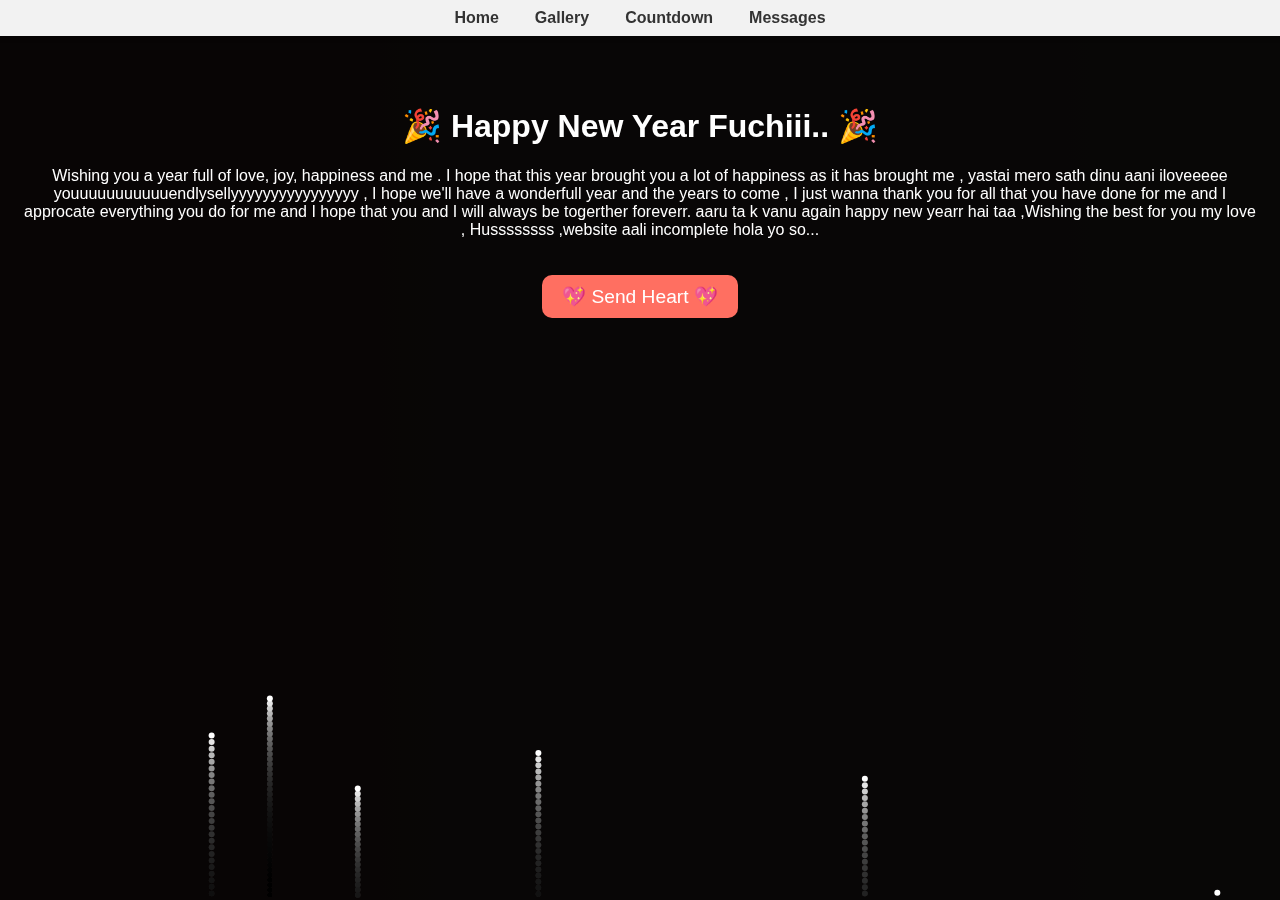
<file: index.html>
<!DOCTYPE html>
<html lang="en">
<head>
    <meta charset="UTF-8">
    <meta name="viewport" content="width=device-width, initial-scale=1.0">
    <title>Happy New Year My Love</title>
    <link rel="stylesheet" href="style.css">
</head>
<body>
    <!-- Background music -->
    <audio id="bgMusic" autoplay loop>
        <source src="Spiring - City Life (freetouse.com).mp3" type="audio/mpeg">
    </audio>

    <!-- Navigation -->
    <nav>
        <ul>
            <li><a href="index.html">Home</a></li>
            <li><a href="gallery.html">Gallery</a></li>
            <li><a href="countdown.html">Countdown</a></li>
            <li><a href="message.html">Messages</a></li>
        </ul>
    </nav>

    <!-- Main container -->
    <div class="home-container">
        <h1>🎉 Happy New Year Fuchiii.. 🎉</h1>
        <p>Wishing you a year full of love, joy, happiness and me . I hope that this year brought you a lot of happiness as it has brought me , yastai mero sath dinu aani iloveeeee youuuuuuuuuuuendlysellyyyyyyyyyyyyyyyy , I hope we'll have a wonderfull year and the years to come , I just wanna thank you for all that you have done for me and I approcate everything you do for me and I hope that you and I will always be togerther foreverr. aaru ta k vanu again happy new yearr hai taa ,Wishing the best for you my love , Hussssssss ,website aali incomplete hola yo so...</p>
        <button id="heartBtn">💖 Send Heart 💖</button>
        <div id="hearts"></div>
    </div>

    <!-- Canvas for fireworks -->
    <canvas id="fireworksCanvas"></canvas>

    <script src="script.js"></script>
</body>
</html>
</file>
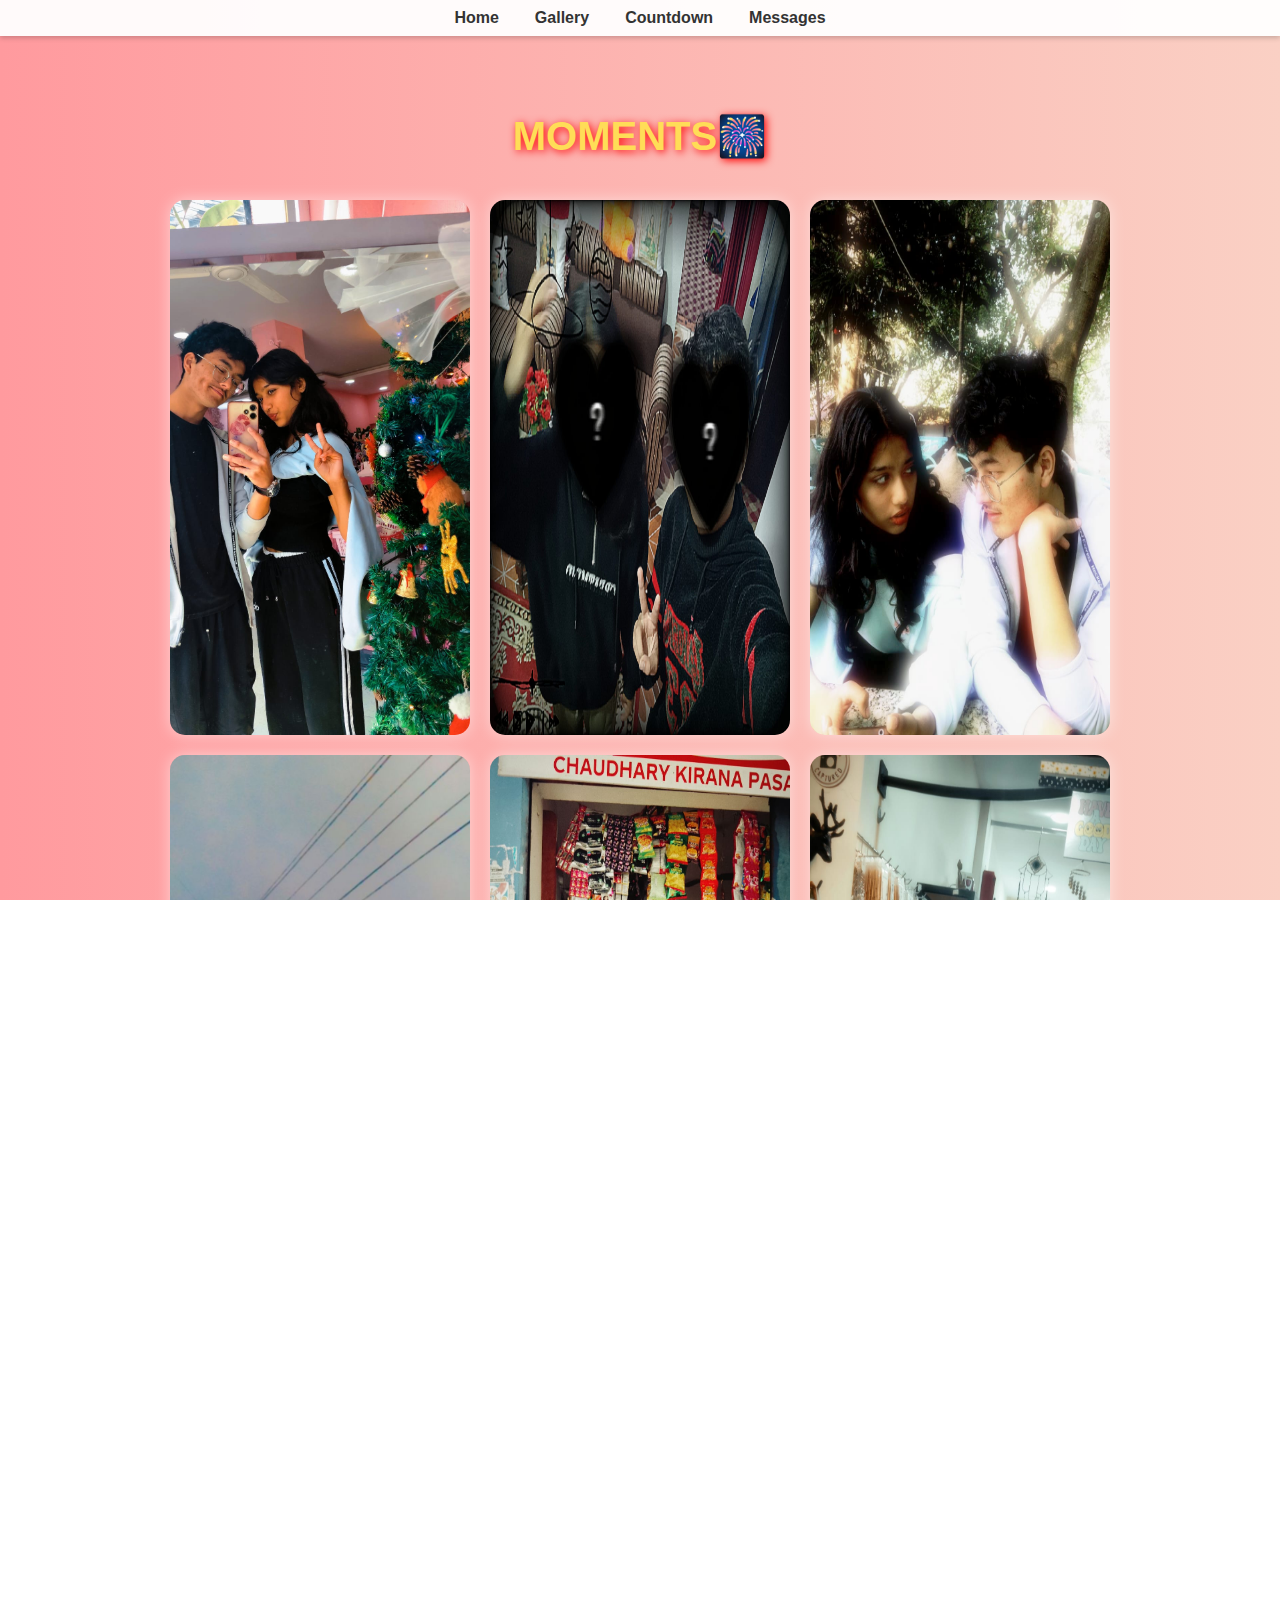
<file: gallery.html>
<!DOCTYPE html>
<html lang="en">
<head>
    <meta charset="UTF-8">
    <meta name="viewport" content="width=device-width, initial-scale=1.0">
    <title>Gallery - Happy New Year</title>
     <!-- Background music -->
    <audio id="bgMusic" autoplay loop>
        <source src="Spiring - City Life (freetouse.com).mp3" type="audio/mpeg">
    </audio>
    <link rel="stylesheet" href="style.css">
</head>
<body>
    <nav>
        <ul>
            <li><a href="index.html">Home</a></li>
            <li><a href="gallery.html">Gallery</a></li>
            <li><a href="countdown.html">Countdown</a></li>
            <li><a href="message.html">Messages</a></li>
        </ul>
    </nav>

    <div class="gallery-container">
        <h1>MOMENTS🎆</h1>
        <div class="gallery">
            <img src="images/image1.jpeg" alt="New Year Image 1">
            <img src="images/image2.jpeg" alt="New Year Image 2">
            <img src="images/image3.jpeg" alt="New Year Image 3">
            <img src="images/image4.jpeg" alt="New Year Image 4">
            <img src="images/image5.jpeg" alt="New Year Image 5">
            <img src="images/image6.jpeg" alt="New Year Image 6">
            <img src="images/image7.jpeg" alt="New Year Image 7">
            <img src="images/image8.jpeg" alt="New Year Image 8">
        </div>
    </div>

</body>
</html>
</file>
<file: style.css>
/* Ensure body fills screen */
html, body {
    margin: 0;
    padding: 0;
    width: 100%;
    height: 100%;
    overflow-x: hidden;
    background: linear-gradient(to right, #ff9a9e, #fad0c4);
}

/* Fireworks canvas stays behind everything */
#fireworksCanvas {
    position: fixed;
    top: 0;
    left: 0;
    width: 100%;
    height: 100%;
    pointer-events: none; /* clicks go through */
    z-index: 0; /* LOWER than content */
}

/* Your content stays above canvas */
.home-container, nav {
    position: relative;
    z-index: 1; /* HIGHER than canvas */
}


/* General styles */
body {
    font-family: 'Segoe UI', Tahoma, Geneva, Verdana, sans-serif;
    background: linear-gradient(to right, #ff9a9e, #fad0c4);
    color: #ffffff;
    text-align: center;
    margin: 0;
    padding: 0;
    overflow-x: hidden;
}

/* Navigation bar */
/* NAVIGATION STYLING */
nav {
    position: relative;        /* stays above canvas */
    z-index: 2;                /* higher than canvas */
    background-color: rgba(255, 255, 255, 0.95); 
    padding: 5px 0;            /* small top & bottom padding */
    box-shadow: 0 2px 5px rgba(0,0,0,0.2);
    font-size: 16px;           /* overall font size */
}

/* Remove extra spacing from ul */
nav ul {
    list-style: none;
    margin: 0;
    padding: 0;
    display: flex;
    justify-content: center;
    align-items: center;       /* vertically centers links */
    height: 100%;              /* use nav height only */
}

/* Make links compact */
nav ul li {
    margin: 0 10px;            /* horizontal spacing */
}

nav ul li a {
    text-decoration: none;
    color: #333;
    font-weight: bold;
    line-height: 1;            /* reduces link height */
    padding: 5px 8px;          /* small clickable area */
    display: inline-block;
}


/* Home page container */
.home-container {
    padding: 50px 20px;
    position: relative;
    z-index: 2;
}

/* Buttons */
button {
    padding: 10px 20px;
    font-size: 1.2em;
    border: none;
    cursor: pointer;
    border-radius: 10px;
    background-color: #ff6f61;
    color: white;
    margin-top: 20px;
}

/* Hearts floating */
#hearts {
    position: relative;
    height: 200px;
}

/* Gallery images */
.images img {
    width: 200px;
    margin: 20px;
    border-radius: 15px;
}

/* Message textarea */
textarea {
    width: 60%;
    height: 100px;
    border-radius: 10px;
    padding: 10px;
    font-size: 1em;
}
#displayMessage {
    margin-top: 20px;
    font-size: 1.5em;
    color: #d6336c;
}

/* Fireworks canvas */
#fireworksCanvas {
    position: fixed;
    top: 0;
    left: 0;
    width: 100%;
    height: 100%;
    pointer-events: none;
    z-index: 1;
}
.confetti {
    position: fixed;
    width: 10px;
    height: 10px;
    background-color: hsl(calc(360 * var(--i, 0)), 100%, 50%);
    top: -10px;
    z-index: 3;
    opacity: 0.7;
    animation-name: fall;
    animation-timing-function: linear;
    animation-iteration-count: infinite;
}

@keyframes fall {
    to {
        transform: translateY(100vh) rotate(360deg);
    }
}

.countdown-container {
    padding: 60px 20px;        /* reduce top/bottom spacing */
    text-align: center;
    color: #fff;
    text-shadow: 2px 2px 8px #000;
}

.countdown-container h1 {
    font-size: 2.5em;          /* smaller, still noticeable */
    margin-bottom: 30px;
    color: #ffdd57;
    text-shadow: 2px 2px 8px #ff0000;
}

#countdown {
    font-size: 2.5em;          /* smaller countdown numbers */
    font-weight: bold;
    display: flex;
    justify-content: center;
    gap: 25px;                 /* reduce spacing between units */
}

#countdown span {
    background: rgba(0,0,0,0.4); /* slightly transparent box */
    padding: 15px 20px;          /* smaller padding */
    border-radius: 12px;
    box-shadow: 0 0 15px #fff;
    color: #ffeb3b;             /* bright number color */
}

/* Optional: if using time-box wrapper */
.time-box span {
    font-size: 2.5em;            /* matches #countdown */
}
.time-box {
    text-align: center;
}
.gallery-container {
    padding: 50px 20px;
    text-align: center;
    color: #fff;
    text-shadow: 1px 1px 5px #000;
}

.gallery-container h1 {
    font-size: 2.5em;
    margin-bottom: 40px;
    color: #ffdd57;
    text-shadow: 2px 2px 8px #ff0000;
}

.gallery {
    display: flex;
    flex-wrap: wrap;
    justify-content: center;
    gap: 20px;
}

.gallery img {
    max-width: 300px;
    width: 100%;
    height: auto;
    border-radius: 15px;
    box-shadow: 0 0 15px rgba(255,255,255,0.5);
    transition: transform 0.3s, box-shadow 0.3s;
}

.gallery img:hover {
    transform: scale(1.05);
    box-shadow: 0 0 25px rgba(255,255,255,0.8);
}
</file>
